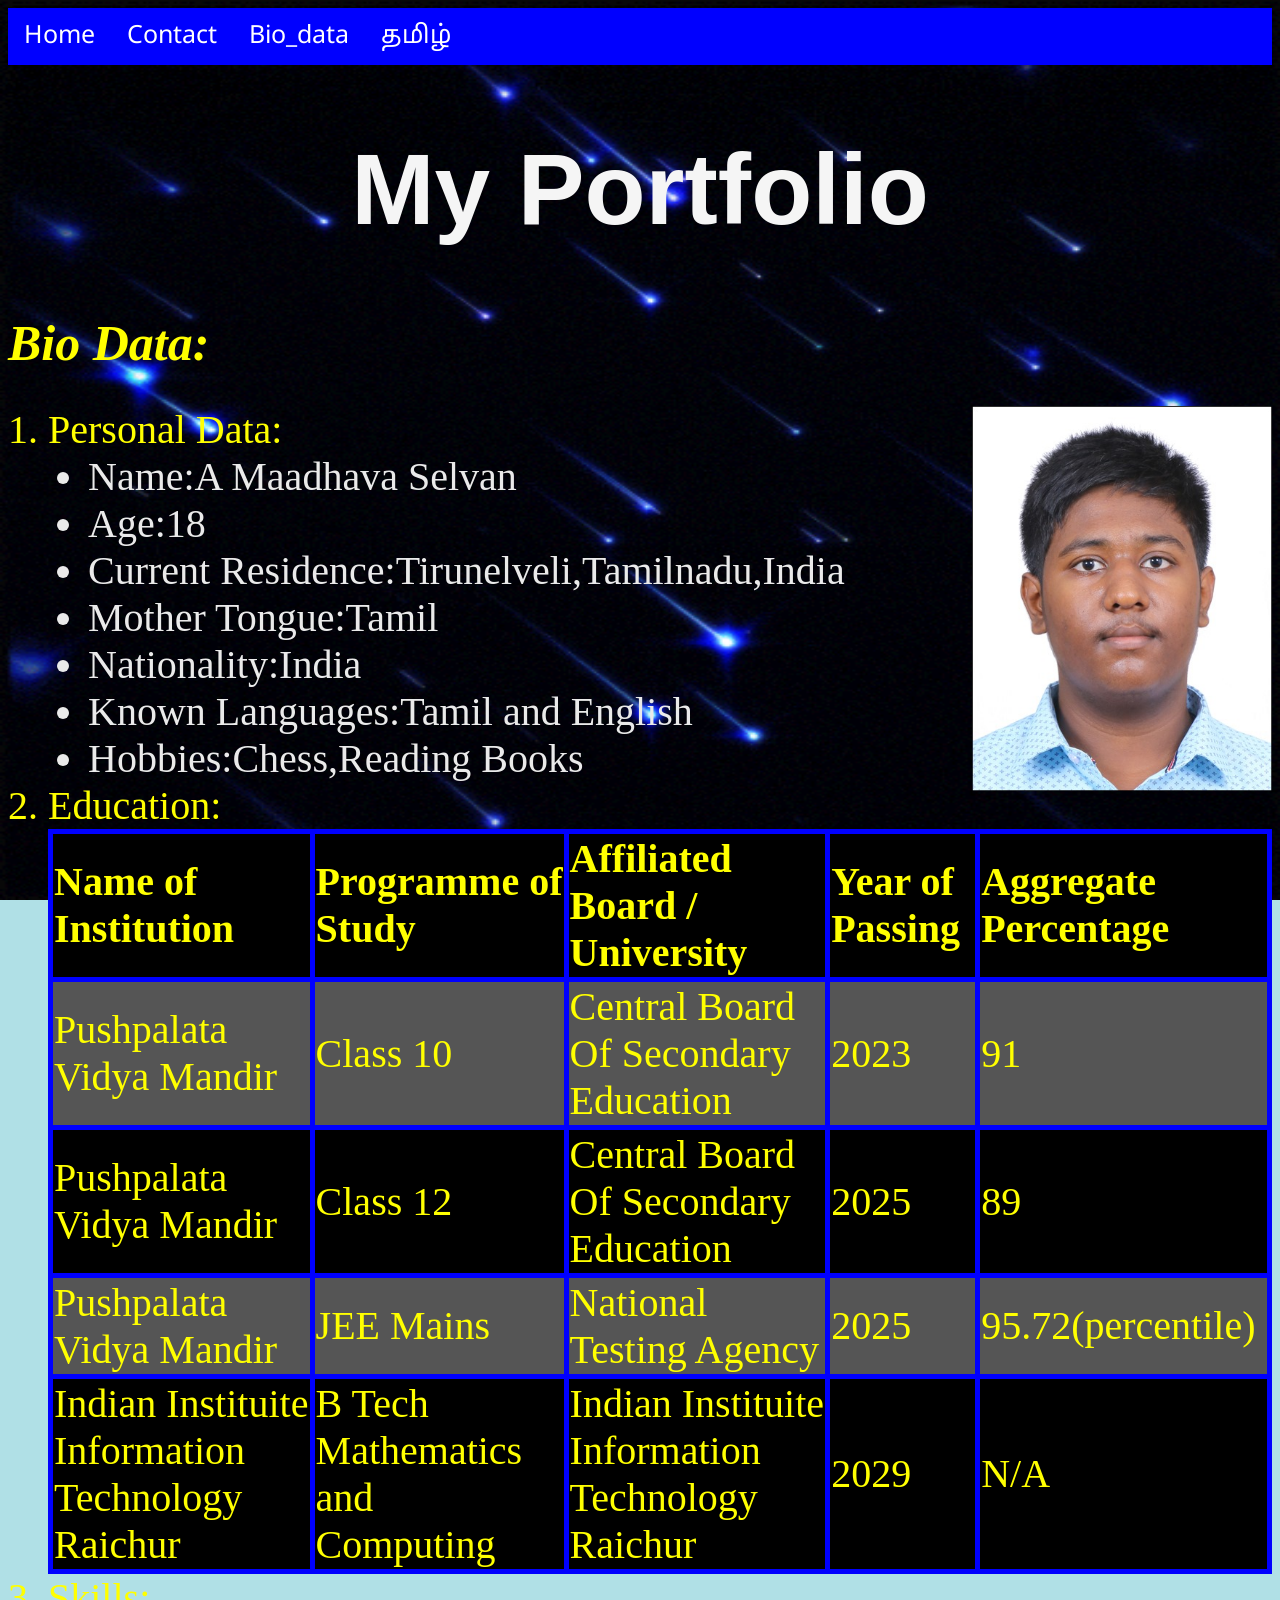
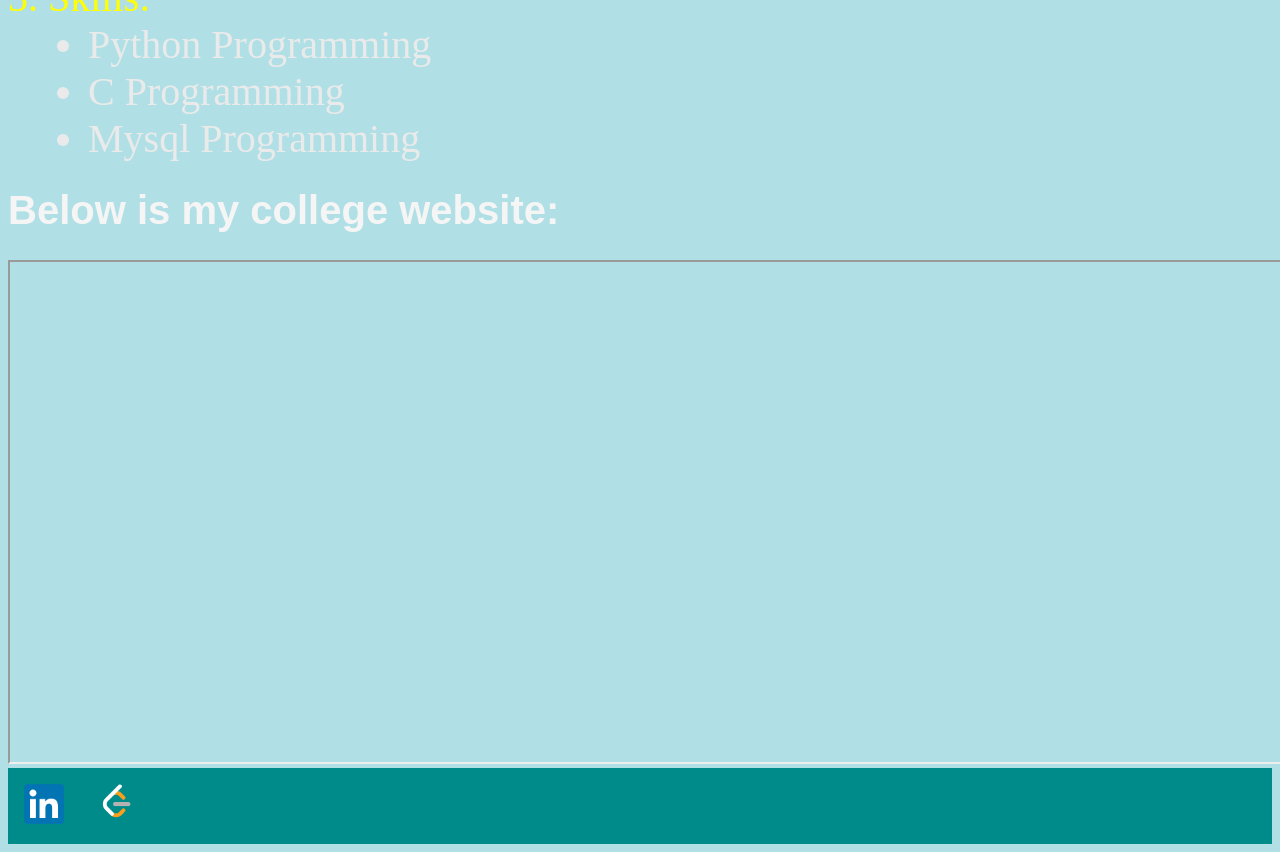
<file: index.html>
<!DOCTYPE html>
<html>
<head>
<title>maadhavaselvan.com/home</title>
<link rel="icon" type="image/x-icon" href="favicon.ico">
<link href="https://fonts.googleapis.com/css2?family=Noto+Sans+Tamil&display=swap" rel="stylesheet">
<meta charset="UTF-8">
<link rel="stylesheet" href="indexStyle.css">
</head>
<body>
<ul class="ap">
  <li class="ac"><a href="index.html">Home</a></li>
  <li class="ac"><a href="Contact.html">Contact</a></li>
  <li class="ac"><a href="index.html#bio">Bio_data</a></li>
  <li class="ac"><a href="index_tamil.html">தமிழ்</a></li>
</ul>
<h1 style="font-family: 'Fredoka', sans-serif;color: #f5f5f5; text-align:center;font-size: 100px;"><b>My Portfolio</b></h1>
<h1 id="bio" style="color:#FFFF00;font-size:50px;"><i>Bio Data:</i></h1>
<img src="Photo.jpeg" alt="Passport size photo" style="width:300px;float:right;">
<ol>
   <li class="o">Personal Data:
     <ul style="list-style-type:disc;">
       <li class="u">Name:A Maadhava Selvan</li>
       <li class="u">Age:18</li>
       <li class="u">Current Residence:Tirunelveli,Tamilnadu,India</li>
       <li class="u">Mother Tongue:Tamil</li>
       <li class="u">Nationality:India</li>
       <li class="u">Known Languages:Tamil and English</li>
       <li class="u">Hobbies:Chess,Reading Books</li>
     </ul>
   </li>
   <li class="o">Education:
   <table>     
   <tr>
       <th>Name of Institution</th>
       <th>Programme of Study</th>
       <th>Affiliated Board / University</th>
       <th>Year of Passing</th>
       <th>Aggregate Percentage</th>
     </tr>
     <tr>
       <td>Pushpalata Vidya Mandir</td>
       <td>Class 10</td>
       <td>Central Board Of Secondary Education</td>
       <td>2023</td>
       <td>91</td>
     </tr>
     <tr>
       <td>Pushpalata Vidya Mandir</td>
       <td>Class 12</td>
       <td>Central Board Of Secondary Education</td>
       <td>2025</td>
       <td>89</td>
     </tr>
     <tr>
       <td>Pushpalata Vidya Mandir</td>
       <td>JEE Mains</td>
       <td>National Testing Agency</td>
       <td>2025</td>
       <td>95.72(percentile)</td>
     </tr>
     <tr>
       <td>Indian Instituite Information Technology Raichur</td>
       <td>B Tech Mathematics and Computing</td>
       <td>Indian Instituite Information Technology Raichur</td>
       <td>2029</td>
       <td>N/A</td>
     </tr>
   </table>
   </li>
   <li class="o">Skills:
     <ul style="list-style-type:disc;">
       <li class="u">Python Programming</li>
       <li class="u">C Programming</li>
       <li class="u">Mysql Programming</li>
     </ul>
   </li>
</ol>
<h1 style="font-family: 'Fredoka', sans-serif;color: #f5f5f5; text-align:left;font-size: 40px;"><b>Below is my college website:</b></h1> 
<iframe src="https://iiitr.ac.in/" style="height:500px;width:1300px;" title="Iframe Example"></iframe>
<ul class="apps">
  <li class="app"><a href="https://www.linkedin.com/in/maadhava-selvan-anbuselvan-a09b09389/" target="_blank"><img src="linkedin_logo.webp" alt="Linked in" style="height:40px;"></a></li>
  <li class="app"><a href="https://leetcode.com/u/Maadhava_Selvan/" target="_blank"><img src="leetcode.png" alt="Leetcode" style="height:40px;"></a></li>
</ul>
</body>
</html>
</file>
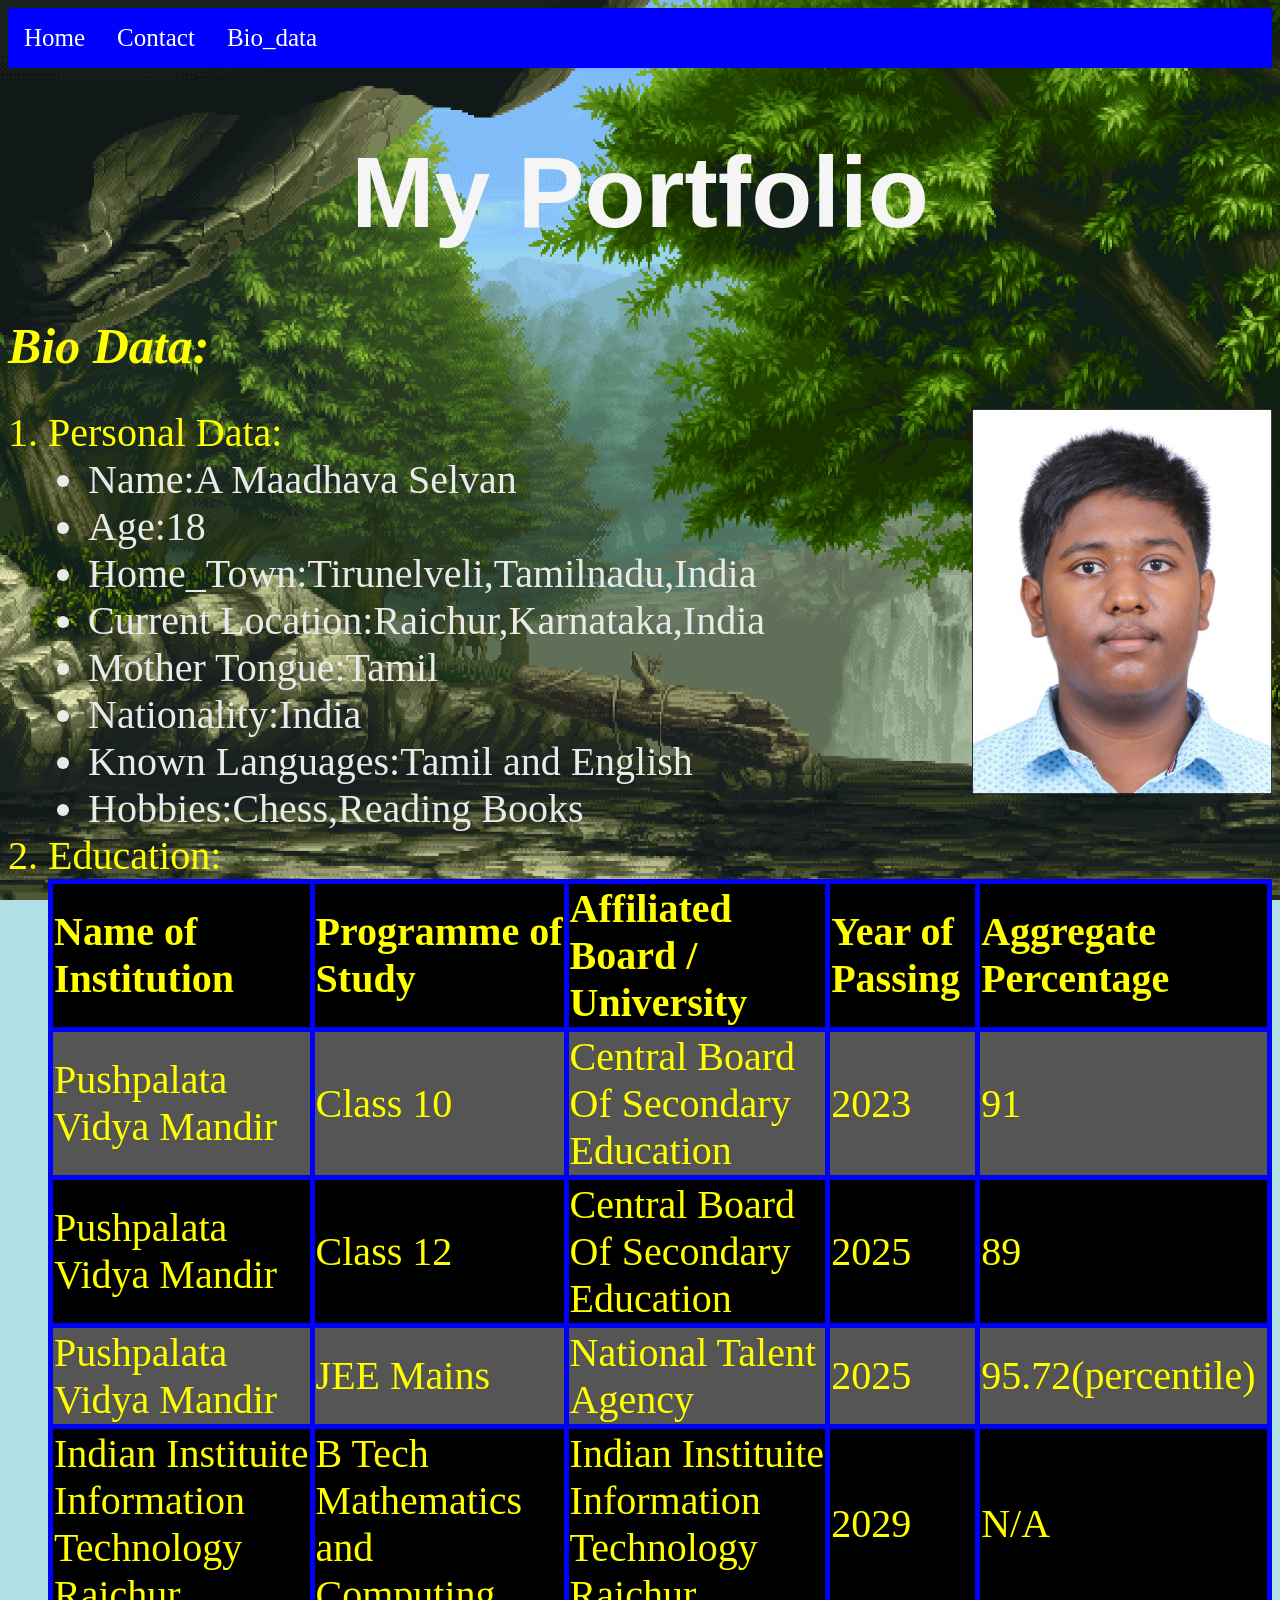
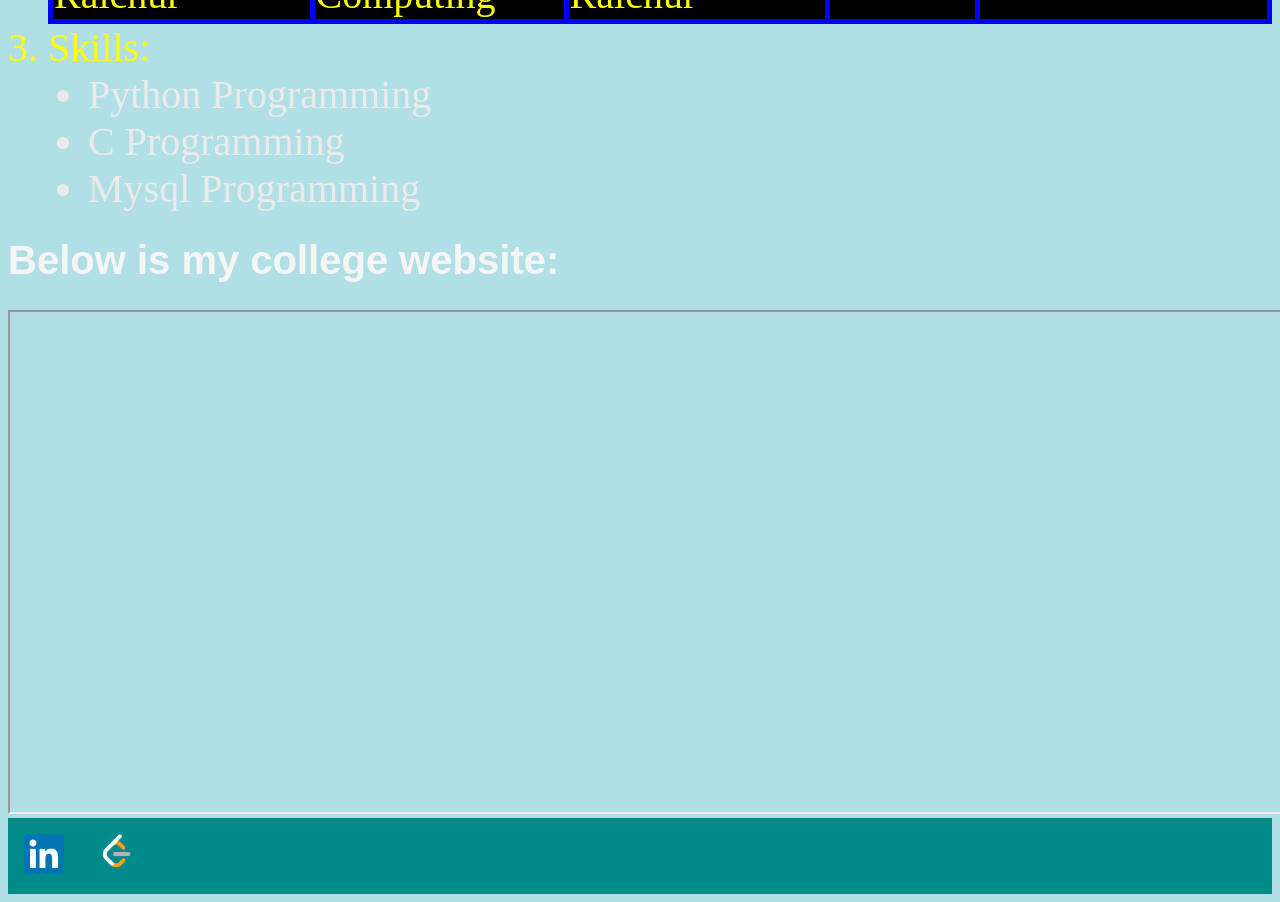
<file: final_project.html>
<!DOCTYPE html>
<html>
<head>
<title>maadhavaselvan.com/home</title>
<link rel="icon" type="image/x-icon" href="favicon.ico">
<style>
body {background-color: powderblue; 
background-image: url('nature.gif'); 
background-attachment: fixed;
background-size: 100% 100%;}
.ap {
  list-style-type: none;
  margin: 0;
  padding: 0;
  overflow: hidden;
  background-color: #0000FF;
}

.ac {
  float: left;
  font-size:25px;
}

.ac a {
  display: block;
  color: white;
  text-align: center;
  padding: 16px;
  text-decoration: none;
}

.ac a:hover {
  background-color: #00FF00;
}
.apps{
  list-style-type: none;
  margin: 0;
  padding: 0;
  overflow: hidden;
  background-color: #008B8B;
}
.app{
  float: left;
}
.app a{
  display: block;
  color: white;
  text-align: center;
  padding: 16px;
  text-decoration: none;
}
.app a:hover{
   background-color: #004C4C;
}
.u{
color:#EAEAEA;
font-size:40px;
}
.o{
color:yellow;
font-size:40px;
}
table, th, td {
  border: 5px solid blue;
  border-collapse: collapse;
}
th{
  background-color: #000000;
}
tr:nth-child(odd) {
  background-color: #000000;
}
tr:nth-child(even) {
  background-color: #555555;
}
tr:hover {background-color: #FF00FF;}

</style>
</head>
<body>
<ul class="ap">
  <li class="ac"><a href="final_project.html">Home</a></li>
  <li class="ac"><a href="Contact.html">Contact</a></li>
  <li class="ac"><a href="final_project.html#bio">Bio_data</a></li>
</ul>
<h1 style="font-family: 'Fredoka', sans-serif;color: #f5f5f5; text-align:center;font-size: 100px;"><b>My Portfolio</b></h1>
<h1 id="bio" style="color:#FFFF00;font-size:50px;"><i>Bio Data:</i></h1>
<img src="Photo.jpeg" alt="Passport size photo" style="width:300px;float:right;">
<ol>
   <li class="o">Personal Data:
     <ul style="list-style-type:disc;">
       <li class="u">Name:A Maadhava Selvan</li>
       <li class="u">Age:18</li>
       <li class="u">Home_Town:Tirunelveli,Tamilnadu,India</li>
       <li class="u">Current Location:Raichur,Karnataka,India</li>
       <li class="u">Mother Tongue:Tamil</li>
       <li class="u">Nationality:India</li>
       <li class="u">Known Languages:Tamil and English</li>
       <li class="u">Hobbies:Chess,Reading Books</li>
     </ul>
   </li>
   <li class="o">Education:
   <table>     
   <tr>
       <th>Name of Institution</th>
       <th>Programme of Study</th>
       <th>Affiliated Board / University</th>
       <th>Year of Passing</th>
       <th>Aggregate Percentage</th>
     </tr>
     <tr>
       <td>Pushpalata Vidya Mandir</td>
       <td>Class 10</td>
       <td>Central Board Of Secondary Education</td>
       <td>2023</td>
       <td>91</td>
     </tr>
     <tr>
       <td>Pushpalata Vidya Mandir</td>
       <td>Class 12</td>
       <td>Central Board Of Secondary Education</td>
       <td>2025</td>
       <td>89</td>
     </tr>
     <tr>
       <td>Pushpalata Vidya Mandir</td>
       <td>JEE Mains</td>
       <td>National Talent Agency</td>
       <td>2025</td>
       <td>95.72(percentile)</td>
     </tr>
     <tr>
       <td>Indian Instituite Information Technology Raichur</td>
       <td>B Tech Mathematics and Computing</td>
       <td>Indian Instituite Information Technology Raichur</td>
       <td>2029</td>
       <td>N/A</td>
     </tr>
   </table>
   </li>
   <li class="o">Skills:
     <ul style="list-style-type:disc;">
       <li class="u">Python Programming</li>
       <li class="u">C Programming</li>
       <li class="u">Mysql Programming</li>
     </ul>
   </li>
</ol>
<h1 style="font-family: 'Fredoka', sans-serif;color: #f5f5f5; text-align:left;font-size: 40px;"><b>Below is my college website:</b></h1> 
<iframe src="https://iiitr.ac.in/" style="height:500px;width:1300px;" title="Iframe Example"></iframe>
<ul class="apps">
  <li class="app"><a href="https://www.linkedin.com/in/maadhava-selvan-anbuselvan-a09b09389/" target="_blank"><img src="linkedin_logo.webp" alt="Linked in" style="height:40px;"></a></li>
  <li class="app"><a href="https://leetcode.com/u/Maadhava_Selvan/" target="_blank"><img src="leetcode.png" alt="Leetcode" style="height:40px;"></a></li>
</ul>
</body>
</html>
</file>
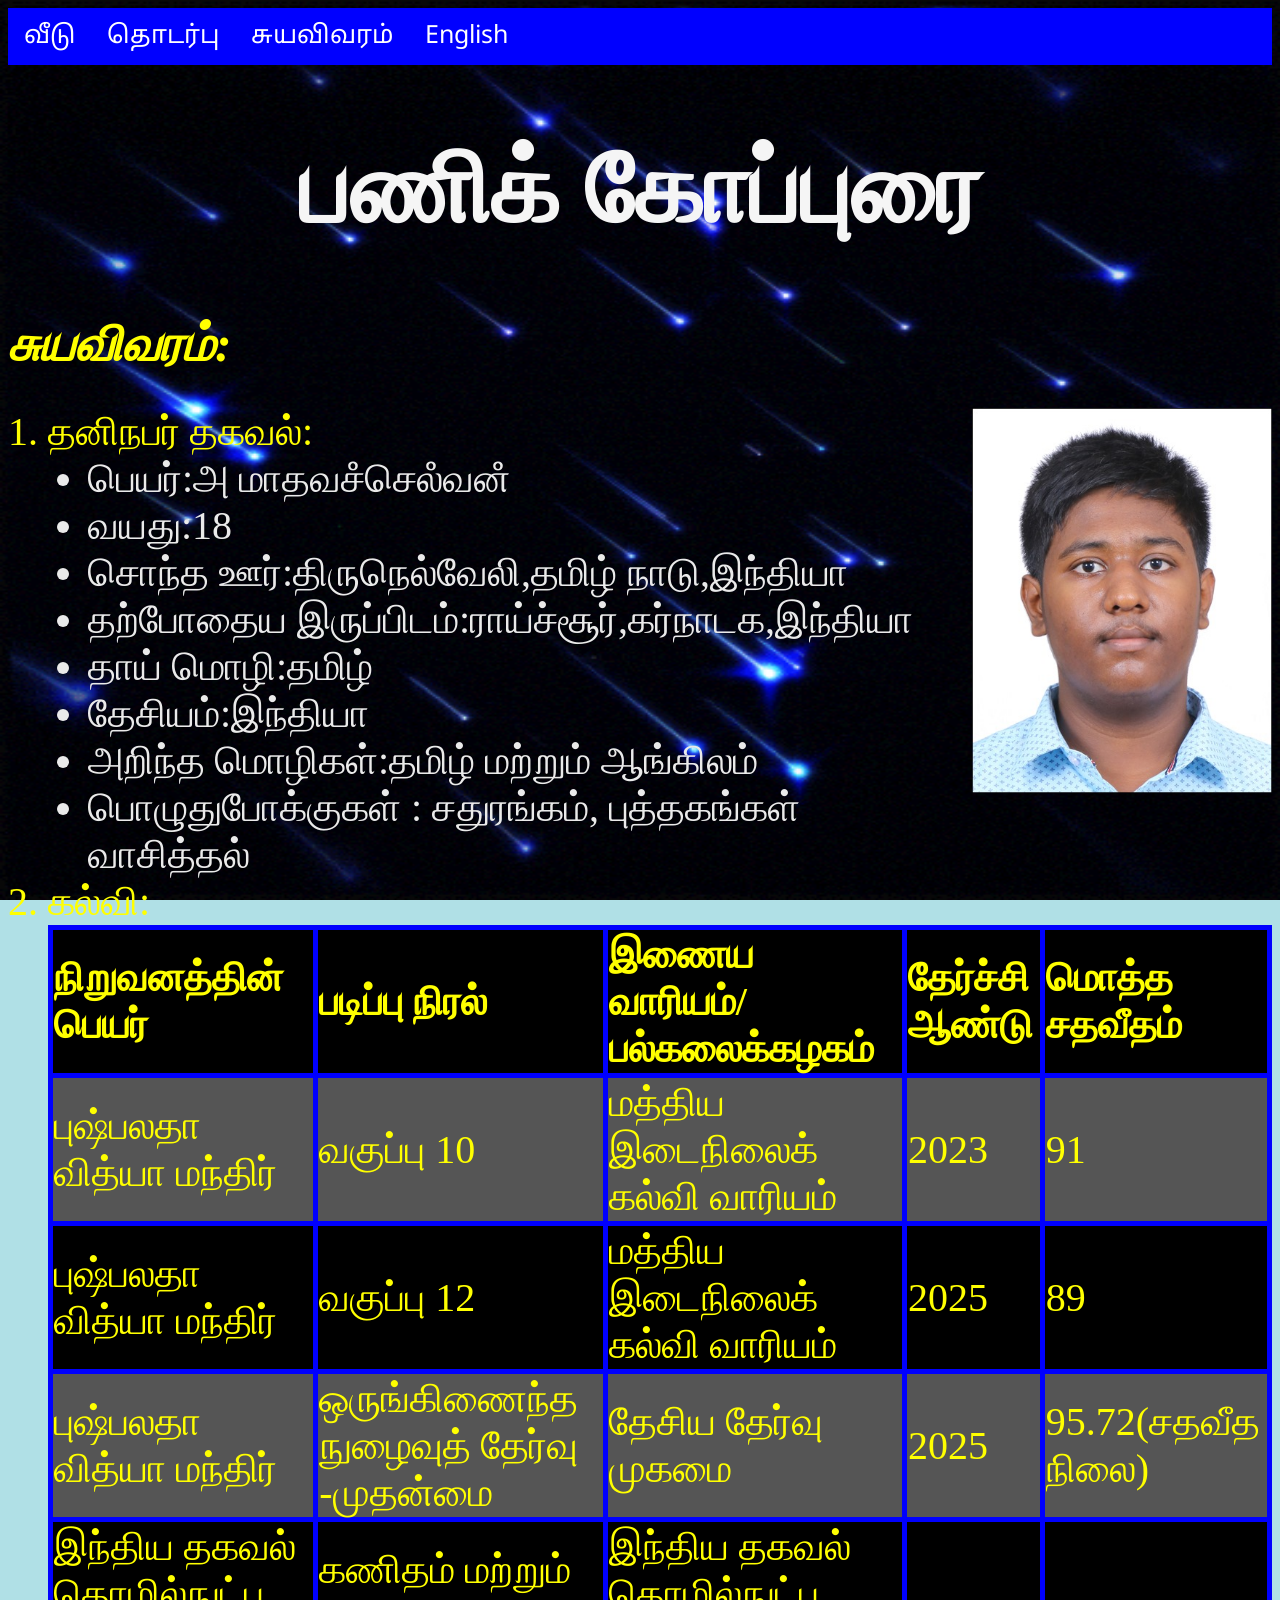
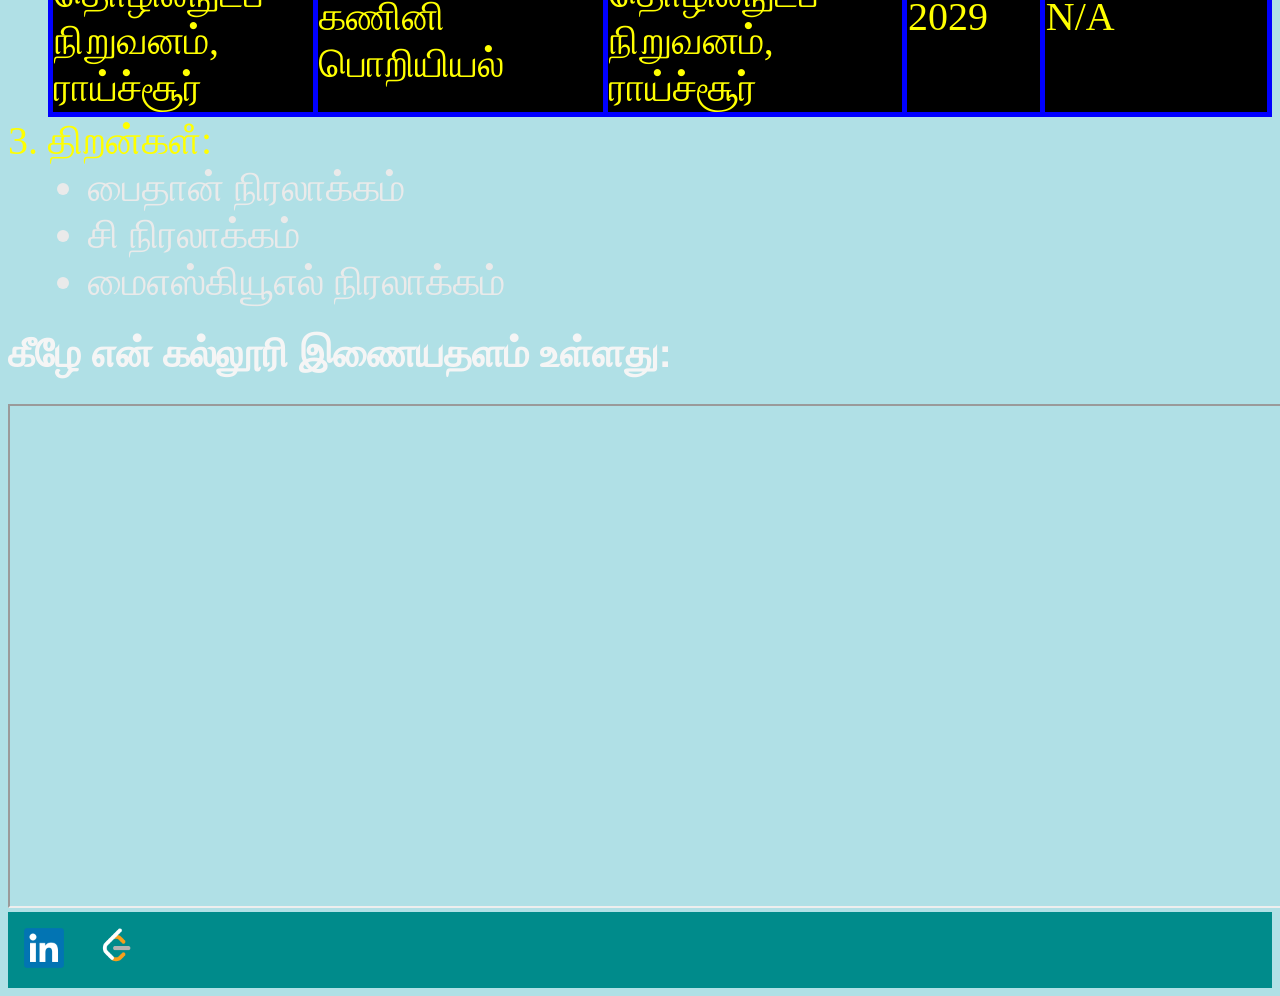
<file: index_tamil.html>
<!DOCTYPE html>
<html>
<head>
<title>maadhavaselvan.com/home_tamil</title>
<link rel="icon" type="image/x-icon" href="favicon.ico">
<link href="https://fonts.googleapis.com/css2?family=Noto+Sans+Tamil&display=swap" rel="stylesheet">
<meta charset="UTF-8">
<link rel="stylesheet" href="indexStyle.css">
</head>
<body>
<ul class="ap">
  <li class="ac"><a href="index_tamil.html">வீடு</a></li>
  <li class="ac"><a href="Contact_tamil.html">தொடர்பு</a></li>
  <li class="ac"><a href="index_tamil.html#bio">சுயவிவரம்</a></li>
  <li class="ac"><a href="index.html">English</a></li>
</ul>
<h1 style="color: #f5f5f5; text-align:center; font-size: 100px;"><b>பணிக் கோப்புரை</b></h1>
<h1 id="bio" style="color:#FFFF00;font-size:50px;"><i>சுயவிவரம்:</i></h1>
<img src="Photo.jpeg" alt="Passport size photo" style="width:300px;float:right;">
<ol>
   <li class="o">தனிநபர் தகவல்:
     <ul style="list-style-type:disc;">
       <li class="u">பெயர்:அ மாதவசஂசெலஂவனஂ</li>
       <li class="u">வயது:18</li>
       <li class="u">சொந்த ஊர்:திருநெல்வேலி,தமிழ் நாடு,இந்தியா</li>
       <li class="u">தற்போதைய இருப்பிடம்:ராய்ச்சூர்,கர்நாடக,இந்தியா</li>
       <li class="u">தாய் மொழி:தமிழ்</li>
       <li class="u">தேசியம்:இந்தியா</li>
       <li class="u">அறிந்த மொழிகள்:தமிழ் மற்றும் ஆங்கிலம்</li>
       <li class="u">பொழுதுபோக்குகள் : சதுரங்கம், புத்தகங்கள் வாசித்தல்</li>
     </ul>
   </li>
   <li class="o">கல்வி:
   <table>     
   <tr>
       <th>நிறுவனத்தின் பெயர்</th>
       <th>படிப்பு நிரல்</th>
       <th>இணைய வாரியம்/ பல்கலைக்கழகம்</th>
       <th>தேர்ச்சி ஆண்டு</th>
       <th>மொத்த சதவீதம்</th>
     </tr>
     <tr>
       <td>புஷ்பலதா வித்யா மந்திர்</td>
       <td>வகுப்பு 10</td>
       <td>மத்திய இடைநிலைக் கல்வி வாரியம்</td>
       <td>2023</td>
       <td>91</td>
     </tr>
     <tr>
       <td>புஷ்பலதா வித்யா மந்திர்</td>
       <td>வகுப்பு  12</td>
       <td>மத்திய இடைநிலைக் கல்வி வாரியம்</td>
       <td>2025</td>
       <td>89</td>
     </tr>
     <tr>
       <td>புஷ்பலதா வித்யா மந்திர்</td>
       <td>ஒருங்கிணைந்த நுழைவுத் தேர்வு -முதன்மை</td>
       <td>தேசிய தேர்வு முகமை</td>
       <td>2025</td>
       <td>95.72(சதவீத நிலை)</td>
     </tr>
     <tr>
       <td>இந்திய தகவல் தொழில்நுட்ப நிறுவனம், ராய்ச்சூர்</td>
       <td>கணிதம் மற்றும் கணினி பொறியியல்</td>
       <td>இந்திய தகவல் தொழில்நுட்ப நிறுவனம், ராய்ச்சூர்</td>
       <td>2029</td>
       <td>N/A</td>
     </tr>
   </table>
   </li>
   <li class="o">திறன்களஂ:
     <ul style="list-style-type:disc;">
       <li class="u">பைதான் நிரலாக்கம்</li>
       <li class="u">சி  நிரலாக்கம்</li>
       <li class="u">மைஎஸ்கியூஎல் நிரலாக்கம்</li>
     </ul>
   </li>
</ol>
<h1 style="font-family: 'Fredoka', sans-serif;color: #f5f5f5; text-align:left;font-size: 40px;"><b>கீழே என் கல்லூரி இணையதளம் உள்ளது:</b></h1> 
<iframe src="https://iiitr.ac.in/" style="height:500px;width:1300px;" title="Iframe Example"></iframe>
<ul class="apps">
  <li class="app"><a href="https://www.linkedin.com/in/maadhava-selvan-anbuselvan-a09b09389/" target="_blank"><img src="linkedin_logo.webp" alt="Linked in" style="height:40px;"></a></li>
  <li class="app"><a href="https://leetcode.com/u/Maadhava_Selvan/" target="_blank"><img src="leetcode.png" alt="Leetcode" style="height:40px;"></a></li>
</ul>
</body>
</html>
</file>
<file: indexStyle.css>
body {background-color: powderblue;
    background-image: url('comet.gif');
    background-attachment: fixed;
    background-size: 100% 100%;}
.ap {
    list-style-type: none;
    margin: 0;
    padding: 0;
    overflow: hidden;
    background-color: #0000FF;
    display: flex;
    align-items: center;
}

.ac {
    font-size:25px;
}

.ac a {
    display: block;
    color: white;
    text-align: center;
    padding: 16px;
    text-decoration: none;
    font-family: 'Noto Sans Tamil', sans-serif;
    line-height: 1;
}

.ac a:hover {
    background-color: #00FF00;
}
.apps{
    list-style-type: none;
    margin: 0;
    padding: 0;
    overflow: hidden;
    background-color: #008B8B;
}
.app{
    float: left;
}
.app a{
    display: block;
    color: white;
    text-align: center;
    padding: 16px;
    text-decoration: none;
}
.app a:hover{
    background-color: #004C4C;
}
.u{
    color:#EAEAEA;
    font-size:40px;
}
.o{
    color:yellow;
    font-size:40px;
}
table, th, td {
    border: 5px solid blue;
    border-collapse: collapse;
}
th{
    background-color: #000000;
}
tr:nth-child(odd) {
    background-color: #000000;
}
tr:nth-child(even) {
    background-color: #555555;
}
tr:hover {background-color: #FF00FF;}
</file>
